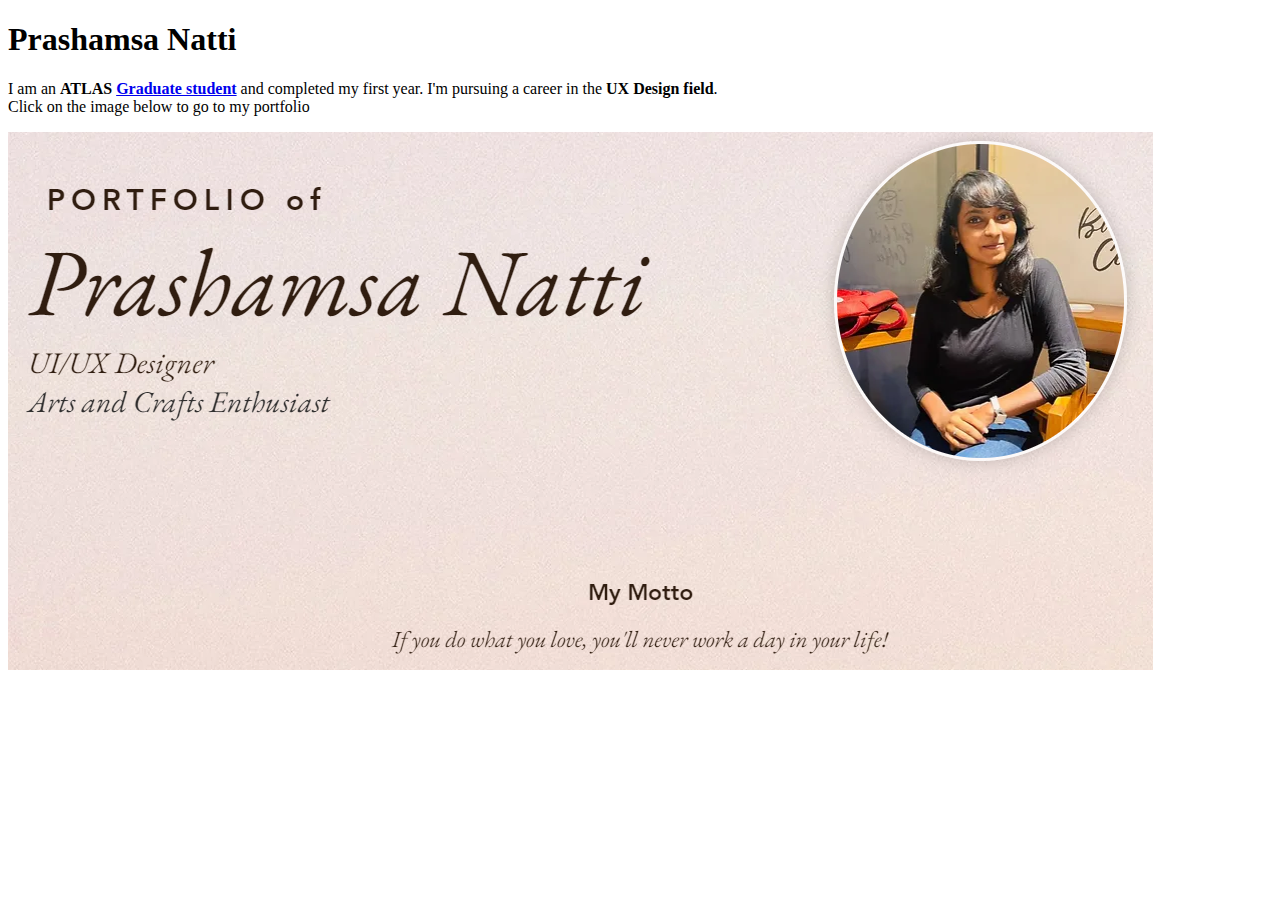
<file: index.html>
<!DOCTYPE html>
<html lang="en-US">
  <head>
    <title>My test page</title>
    <meta charset="utf-8"/>
    <link href="https://fonts.googleapis.com/css?family=Open+Sans+Condensed:300|Sonsie+One" rel="stylesheet" type="text/css">

    <!-- the below three lines are a fix to get HTML5 semantic elements working in old versions of Internet Explorer-->
    <!--[if lt IE 9]>
      <script src="https://cdnjs.cloudflare.com/ajax/libs/html5shiv/3.7.3/html5shiv.js"></script>
    <![endif]-->
  </head>

  </head>
  <body>
    <h1>Prashamsa Natti</h1>
    <p>I am an <strong>ATLAS <a href='https://www.colorado.edu/atlas/prashamsa-natti' title="My Profile" target="_blank"> Graduate student</a></strong> and completed my first year. I'm pursuing a career in the <strong>UX Design field</strong>. <br>
    Click on the image below to go to my portfolio</p>
    <a href="https://www.nattiprashamsa.com/" title="My Portfolio" target="_parent">
      <img src="PortfolioScreen.png" alt="Portfolio Screen"/>
    </a>
  </body>
</html>
</file>
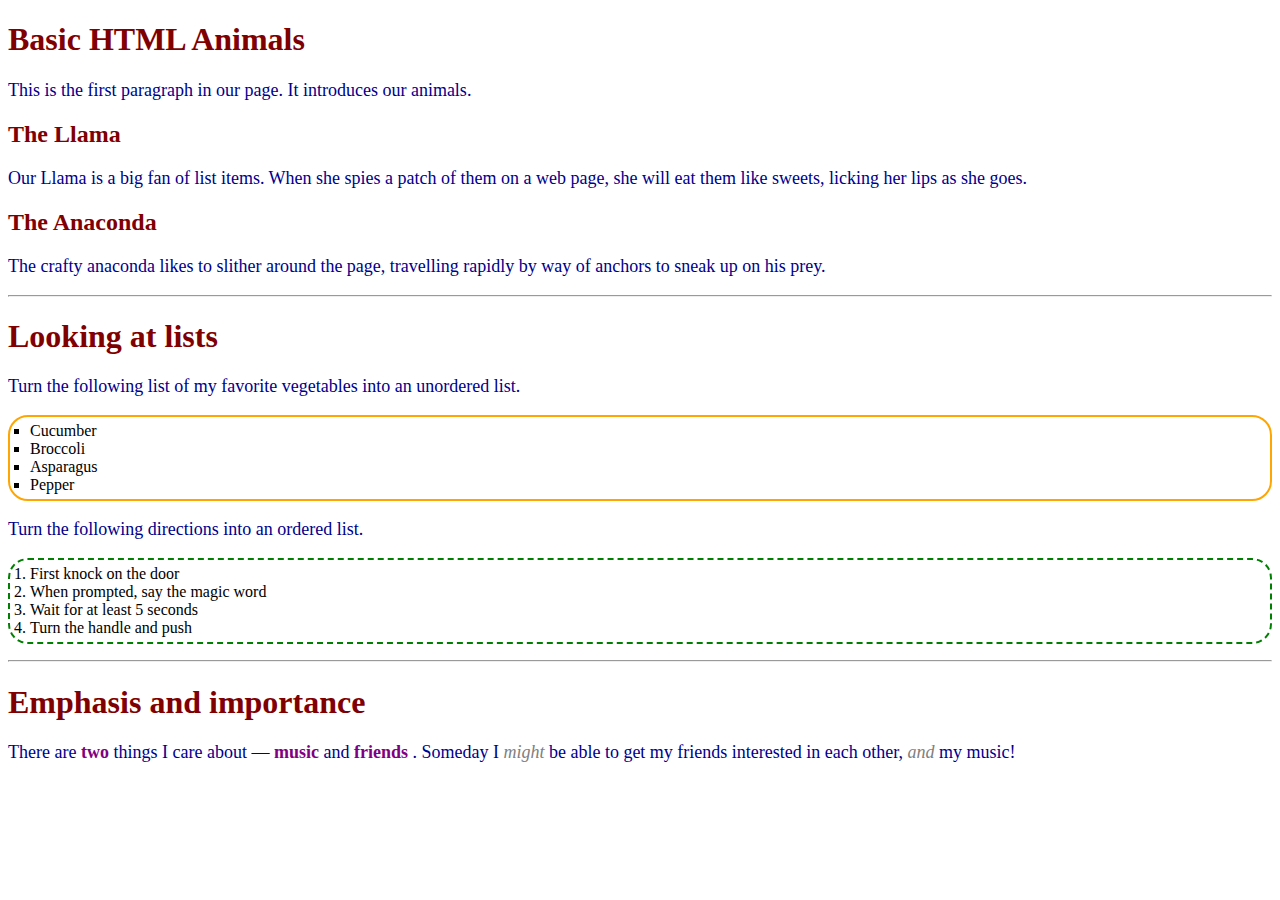
<file: Assignment7.html>
<!DOCTYPE html>
<html lang="en-US">
  <head>
    <title>My test page</title>
    <meta charset="utf-8"/>
    <link href="https://fonts.googleapis.com/css?family=Open+Sans+Condensed:300|Sonsie+One" rel="stylesheet" type="text/css">
    <link rel="stylesheet" href="style.css">

    <!-- the below three lines are a fix to get HTML5 semantic elements working in old versions of Internet Explorer-->
    <!--[if lt IE 9]>
      <script src="https://cdnjs.cloudflare.com/ajax/libs/html5shiv/3.7.3/html5shiv.js"></script>
    <![endif]-->
  </head>

  </head>
  <body>
    <h1> Basic HTML Animals </h1>

<p>This is the first paragraph in our page. It introduces our animals.</p>

<h2>The Llama</h2>

<p>Our Llama is a big fan of list items. When she spies a patch of them on a web page, she will eat them like sweets, licking her lips as she goes.</p>

<h2>The Anaconda</h2>

<p>The crafty anaconda likes to slither around the page, travelling rapidly by way of anchors to sneak up on his prey.</p>

<hr>

<h1>Looking at lists</h1>

<p>Turn the following list of my favorite vegetables into an unordered list.</p>

<ul>
  <li>Cucumber</li>
  <li>Broccoli</li>
  <li>Asparagus</li>
  <li>Pepper</li>
</ul>

<p>Turn the following directions into an ordered list.</p>
<ol>
  <li>First knock on the door</li>
  <li>When prompted, say the magic word</li>
  <li>Wait for at least 5 seconds</li>
  <li>Turn the handle and push</li>
  </ol>
  
  <hr/>
  
        <h1>Emphasis and importance</h1>

      <p>There are <strong> two </strong> things I care about — <strong> music </strong>  and <strong>  friends </strong> . Someday I <em>might</em> be able to get my friends interested in each other, <em>and</em> my music!</p>
    
  </body>
</html>
</file>
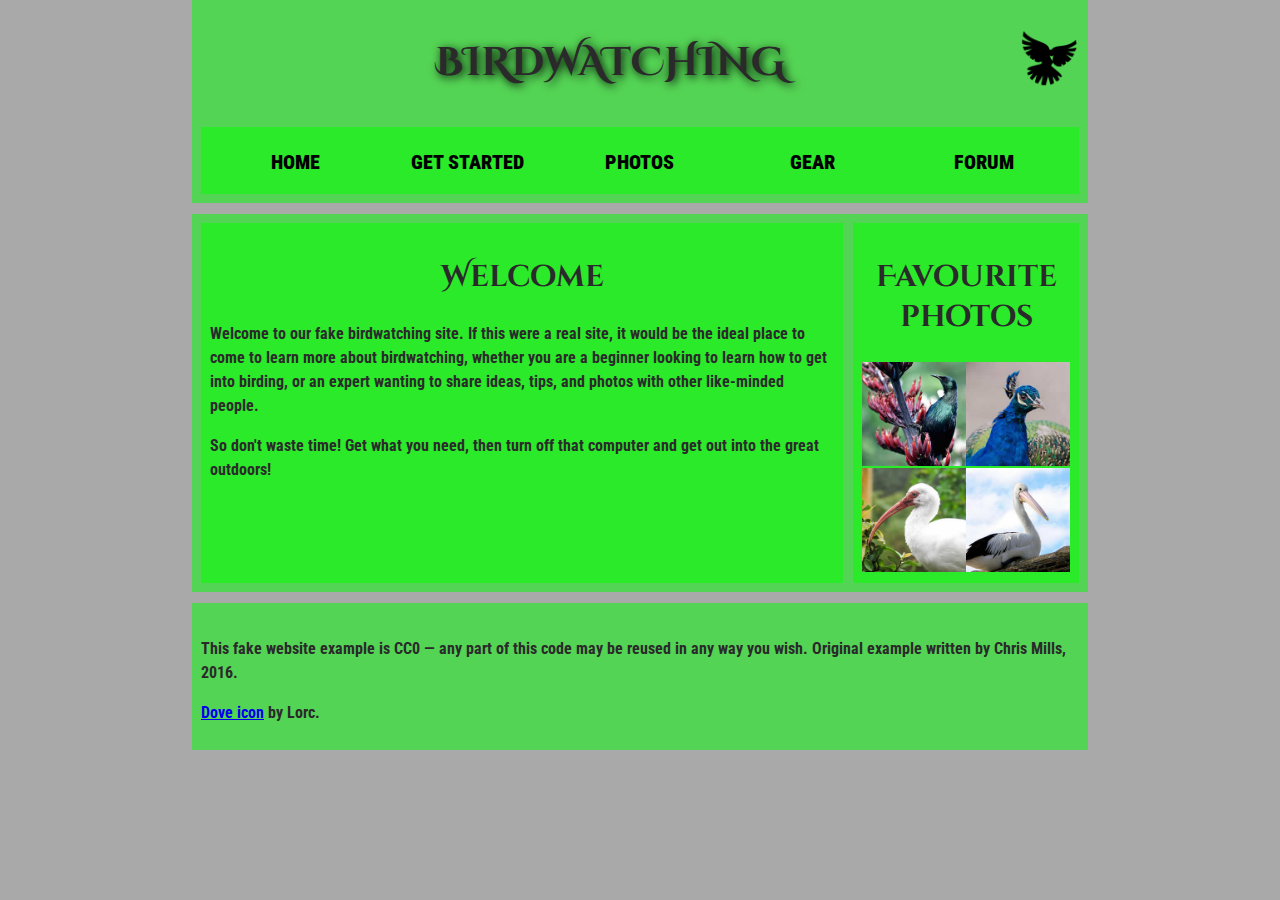
<file: birdwatching.html>
<!DOCTYPE html>
<html lang="en">
  <head>
    <meta charset="utf-8">
    <title>Birds</title>
    <link href="https://fonts.googleapis.com/css?family=Roboto+Condensed:300%7CCinzel+Decorative:700" rel="stylesheet">
    <link rel="stylesheet" href="bwstyle.css">
    

    <!--[if lt IE 9]>
      <script src="https://cdnjs.cloudflare.com/ajax/libs/html5shiv/3.7.3/html5shiv.js"></script>
    <![endif]-->
  </head>

  <body>
    
<div class="flex-container">

<header role="banner">
<h1>Birdwatching</h1>
      <img src="dove.png" alt="a simple dove logo">
    </header>
<nav role="navigation">
      <ul>
        <li><span>Home</span></li>
        <li><a href="#">Get started</a></li>
        <li><a href="#">Photos</a></li>
        <li><a href="#">Gear</a></li>
        <li><a href="#">Forum</a></li>
      </ul>
</nav>
    </div>
    <br>
    <div class="flex-container">
<main role="main">
      <h2>Welcome</h2>

      <p>Welcome to our fake birdwatching site. If this were a real site, it would be the ideal place to come to learn more about birdwatching, whether you are a beginner looking to learn how to get into birding, or an expert wanting to share ideas, tips, and photos with other like-minded people.</p>

      <p>So don't waste time! Get what you need, then turn off that computer and get out into the great outdoors!</p>
    </main>
<aside role=”complementary”>
      <h2>Favourite photos</h2>
      <!-- <p>North American Birds</p> -->

      <a href="favorite-1.jpg"><img src="favorite-1_th.jpg" alt="Small black bird, black claws, long black slender beak, links to larger version of the image"></a>
      
      <a href="favorite-2.jpg"><img src="favorite-2_th.jpg" alt="Top half of a pretty bird with bright blue plumage on neck, light colored beak, blue headdress, links to larger version of the image"></a>
      <p>
      <!-- South American Birds -->
      </p>
      <a href="favorite-3.jpg"><img src="favorite-3_th.jpg" alt="Top half of a large bird with white plumage, very long curved narrow light colored break, links to larger version of the image"></a>
      <a href="favorite-4.jpg"><img src="favorite-4_th.jpg" alt="Large bird, mostly white plumage with black plumage on back and rear, long straight white beak, links to larger version of the image"></a>
      </aside>
      </div>
      <br>
      <div class="flex-container">
      <footer>
      <p>This fake website example is CC0 — any part of this code may be reused in any way you wish. Original example written by Chris Mills, 2016.</p>

      <p><a href="http://game-icons.net/lorc/originals/dove.html">Dove icon</a> by Lorc.</p>
    </footer>
      </div>
</body>
</html>
</file>
<file: style.css>
h1, h2 {
    color: maroon;
  }
  
  p {
    font-size: 18px;
    color: darkblue;
  }
      
  
  ul {
    list-style-type: square;
    border: 2px solid orange;
  }
  
  ol {
    border: 2px dashed green;
  }
  
  ol, ul {
    padding: 5px 20px;
    border-radius: 20px; 
  }
  
  strong {
    color: purple;
  }
  
  em {
    color: gray;
  }
</file>
<file: bwstyle.css>
@charset "utf-8";
/* CSS Document */

/* || General setup */

html, body {
  margin: 0;
  padding: 0;
}

html {
  font-size: 10px;
  background-color: #a9a9a9;
}

body {
  width: 70%;
  min-width: 800px;
  margin: 0 auto;
}

/* || typography */

h1, h2, h3 {
  font-family: 'Cinzel Decorative', cursive;
  color: #2a2a2a;
}

p, input, li {
  font-family: 'Roboto Condensed', sans-serif;
  color: #2a2a2a;
}

h1 {
  font-size: 4rem;
  text-align: center;
  text-shadow: 2px 2px 10px black;
}

h2 {
  font-size: 3rem;
  text-align: center;
  
}

h3 {
  font-size: 2.2rem;
}

p, li {
  font-size: 1.6rem;
  line-height: 1.5;
}

/* || header layout */

header {
  margin-bottom: 10px;
  display: flex;
  flex: 100%;
  flex-wrap: wrap;
}

body > * {
  background-color: red;
  padding: 1%;
}

main, nav, article, aside, section {
  background-color: rgba(0,255,0,0.5);
  padding: 1%;
}

h1 {
  flex: 5;
  text-transform: uppercase;
}

header img {
  display: block;
  height: 60px;
  padding-top: 20.15px;
}

nav {
  height: 50px;
  flex: 100%;
  display: flex;
  font-weight:bolder;
}

nav ul {
  padding: 0;
  list-style-type: none;
  flex: 2;
  display: flex;
}

nav li {
  display: inline;
  text-align: center;
  flex: 1;
}

nav a, nav span {
  display: inline-block;
  font-size: 2rem;
  height: 3rem;
  line-height: 1.7;
  text-transform: uppercase;
  text-decoration: none;
  color: black;

}

/* || main layout */

/* original main style
main {
  display: flex;
} 
 */

article, section {
  flex: 4;
}

aside {
  flex: 1;
  margin-left: 10px;
  padding: 1%;
}

aside a {
  display: block;
  float: left;
  width: 50%;
}

aside img {
  max-width: 100%;
}

footer {
  margin-top: 10px;
}

/* HK additions */

main {
  flex: 3;
}

.flex-container {
  background-color: rgba(0, 255, 0, 0.5);
  padding: 1%;
  display: flex;
  flex-wrap: wrap;
  font-weight: bold;
}
</file>
